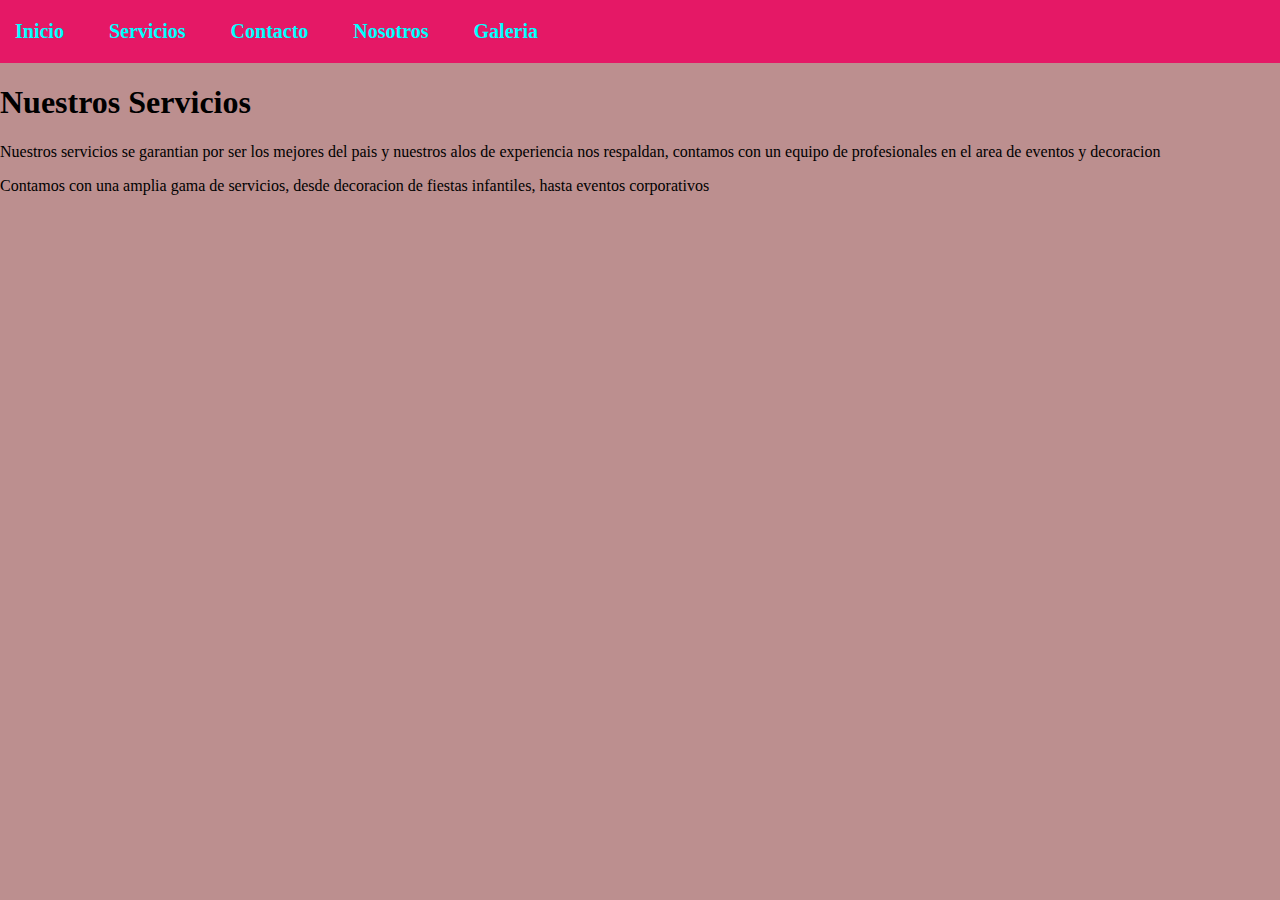
<file: servicios.html>
<!DOCTYPE html>
<html lang="es">
<head>
    <meta charset="UTF-8">
    <meta name="viewport" content="width=device-width, initial-scale=1.0">
    <title>Servicios</title>
    <link rel ="stylesheet" href="style.css">
</head>
<body>
    <nav>
        <ul>
            <li><a href="index.html">Inicio</a></li>
            <li><a href="servicios.html">Servicios</a></li>
            <li><a href="contacto.html">Contacto</a></li>
            <li><a href="nosotros.html">Nosotros</a></li>
            <li><a href="galeria.html">Galeria</a></li>
        </ul>
    </nav>
    <h1>Nuestros Servicios</h1>
    <p>Nuestros servicios se garantian por ser los mejores del pais y nuestros alos 
        de experiencia nos respaldan, contamos con un equipo de profesionales en el area de eventos y decoracion</p>
    <p>Contamos con una amplia gama de servicios, desde decoracion de fiestas infantiles, hasta eventos corporativos</p>
    </p>
</body>
</html>
</file>
<file: style.css>
Html{
    font-family: "Boldonse", serif;
    
}

header img{
    width: 100px;
    height: 100px;
    float: left;
    margin: 10px;
    border-radius: 50%;
    border: 2px solid white;
    
}

body{
    margin: 0;
    padding: 0;
    background-color: rosybrown;
}

header{
    background-color: #e9138c;
    color: white;
    padding: 0.5rem;
   
}
header h1{
    text-align: center;
    font-size: 70px;
    font-weight: bold;
}

h2{
    color: white;
    text-align: center;
    font-size: 20px;
}

nav  {
    background-color: rgb(229, 24, 102);
    color: white;
    padding: 10px 0;
    text-align: center;
    font-size: 20px;
    font-weight: bold;
    
}

nav ul {
    list-style: none;                      /* Quita los puntos de la lista */
    padding: 0;
    margin: 0;
    display: flex;                         /* Alinea los elementos en horizontal */
    gap: 15px;                             /* Espaciado entre los elementos */
  }

 
  nav ul li a {
    text-decoration: none;               /* Quita el subrayado */
    color: aqua;                      /* Color del texto */
    font-weight: bold;                   /* Opcional: hace el texto más grueso */
    padding: 10px 15px;                  /* Espaciado dentro de cada enlace */
  }
  
  

nav a{
    color: white;
    text-decoration: none;
    padding: 10px 20px;
    display: inline-block;
}

nav a:hover{
    color:blue;
}

ul{
    list-style-type: none;
    padding: 0;
}

main h1{    
    text-align: center;
    font-size: 30px;
    font-weight: bold;
    color: #e9138c;
}

main p{
    text-align: center;
    font-size: 20px;
    color: #e9138c;
}

main img{
    display: block;
    margin: 0 auto;
    width: 30%;
    height: auto;
    border-radius: 50%;
    border: 2px solid #e9138c;
    box-shadow: 0 0 10px rgba(0, 0, 0, 0.5);
    transition: transform 0.3s ease;

}

.gallery-container img{
    display: block;
    margin: 0 auto;
    width: 30%;
    height: auto;
    border-radius: 50%;
    border: 2px solid #e9138c;
    box-shadow: 0 0 10px rgba(0, 0, 0, 0.5);
    transition: transform 0.3s ease;

}

.gallery-container img:hover{
    transform: scale(1.05);
}

footer {
    background-color: #222;
    padding: 3rem;
    color: #fff;
}

footer section{
    float: right;
}

footer a{
    transition: color 0.3s ease;
    color: #fff;
    text-decoration: none;
}

footer a:hover{
    color: blue;
}

footer p{
    margin: 0;
}
</file>
